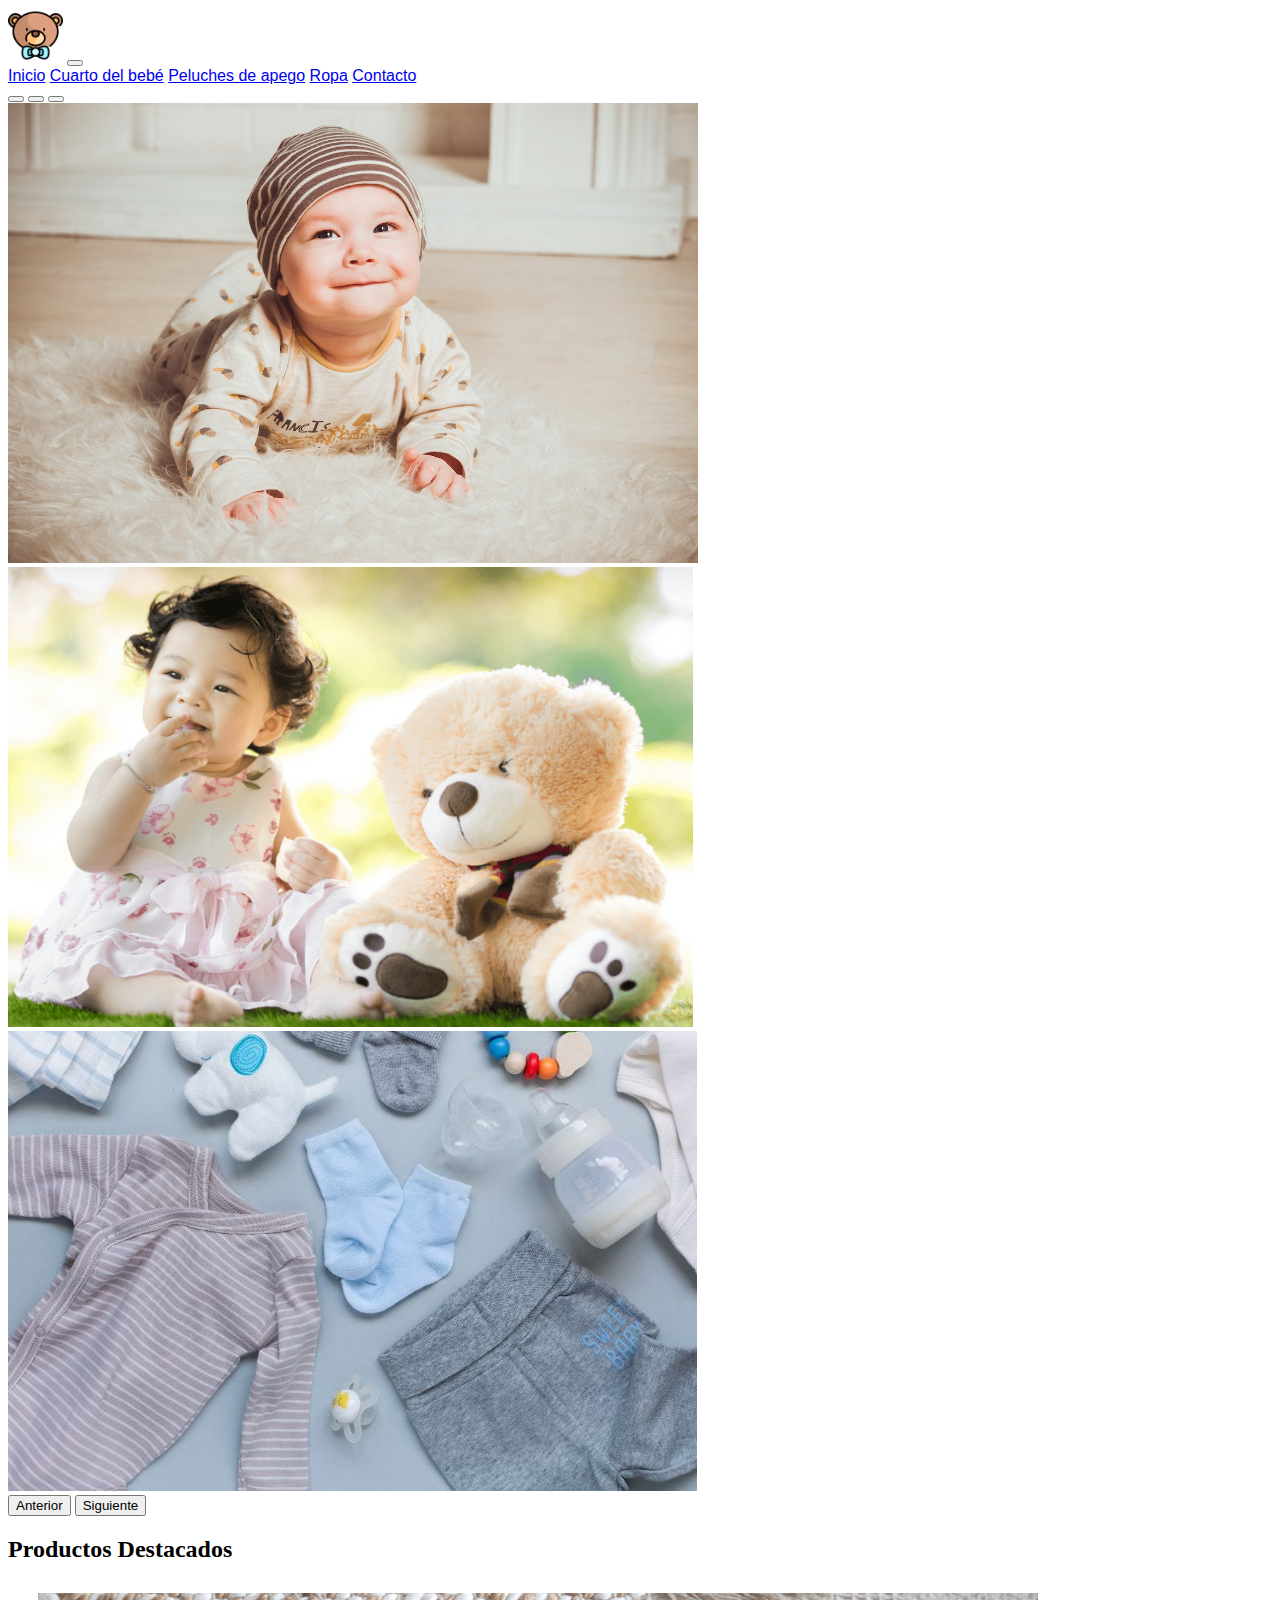
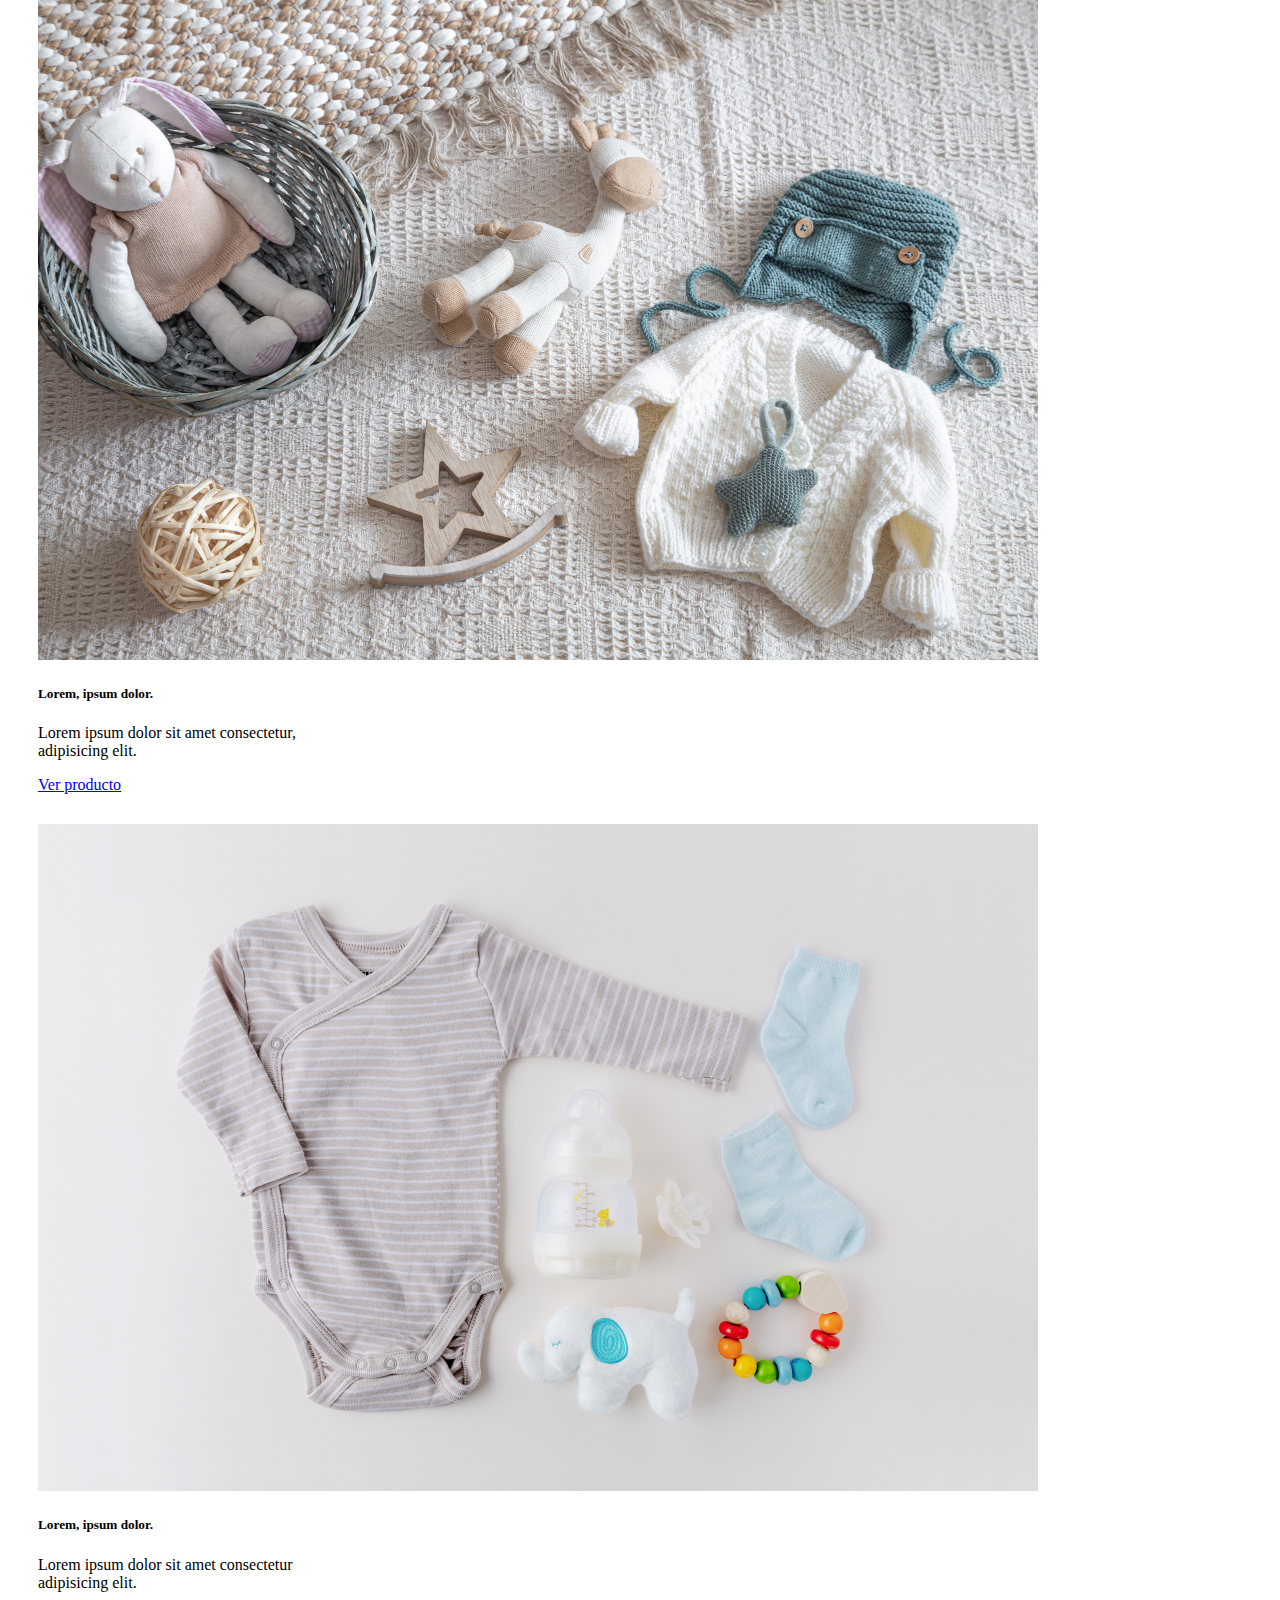
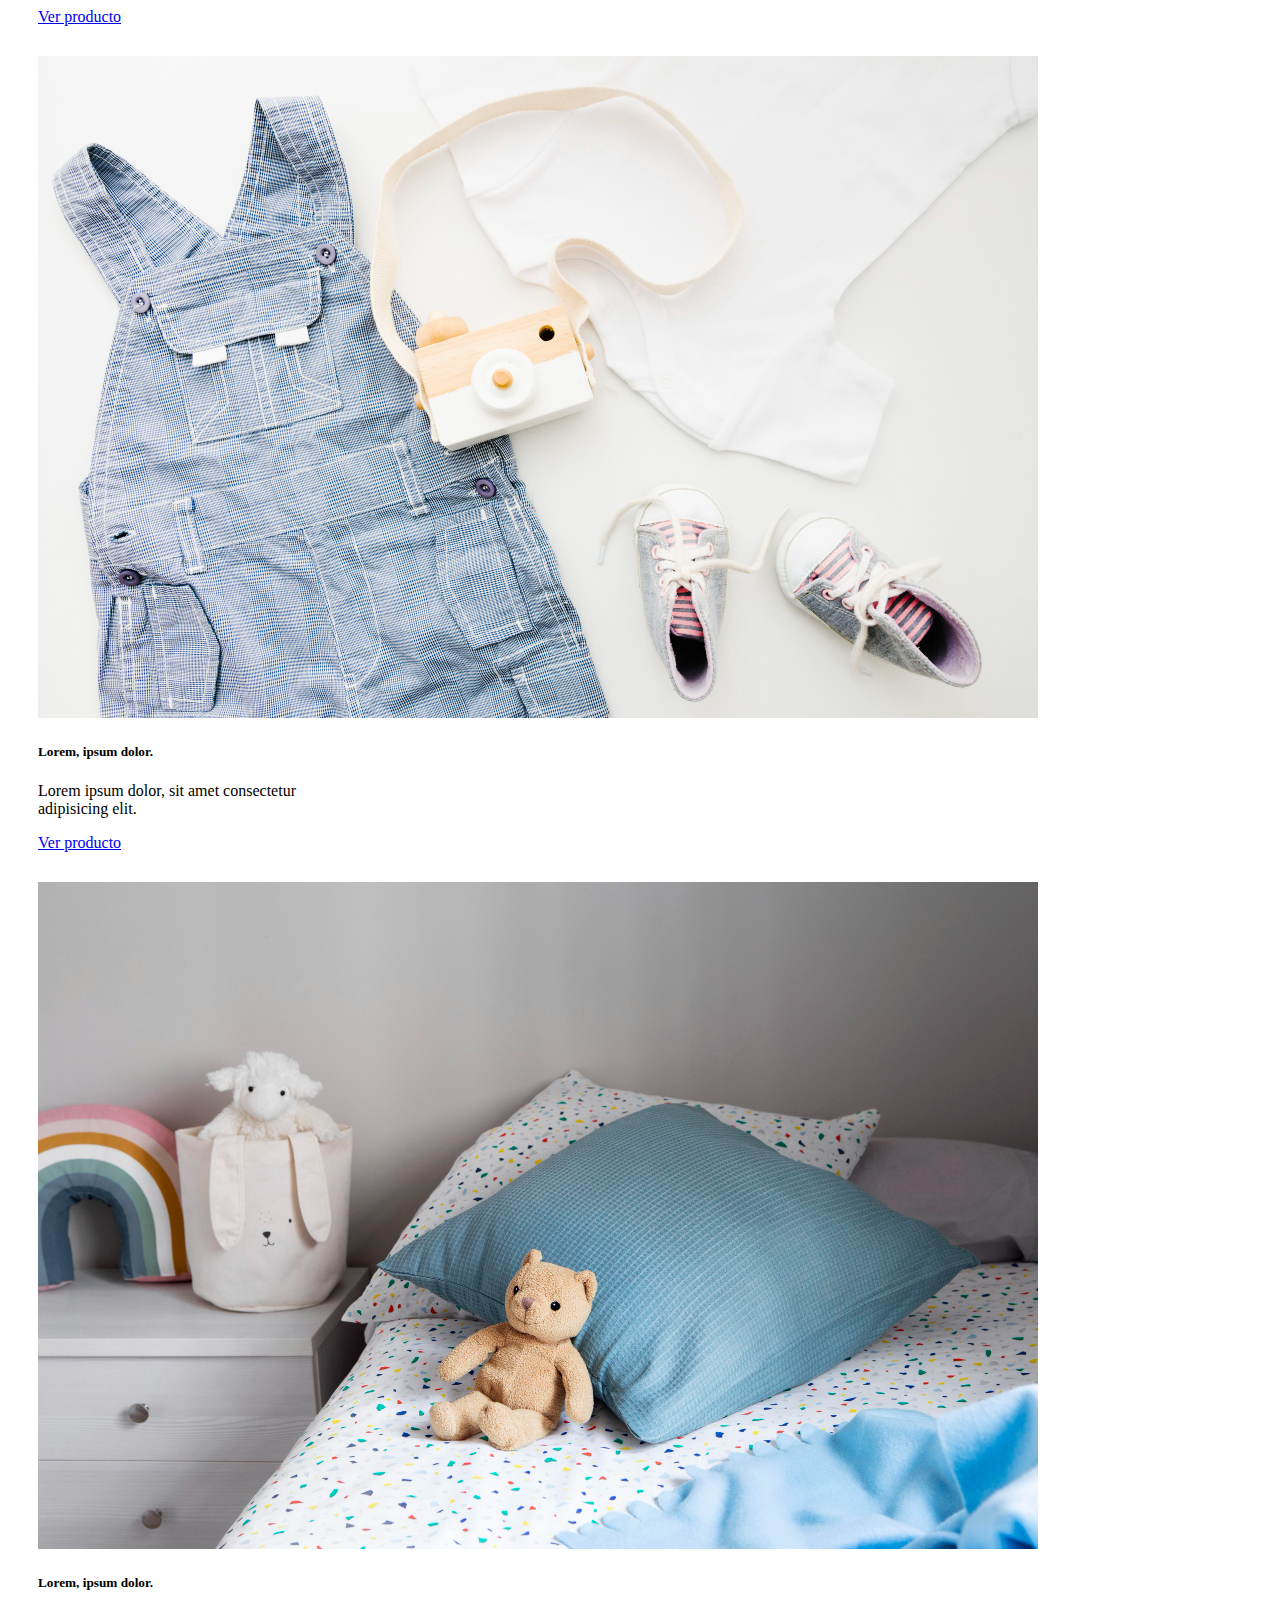
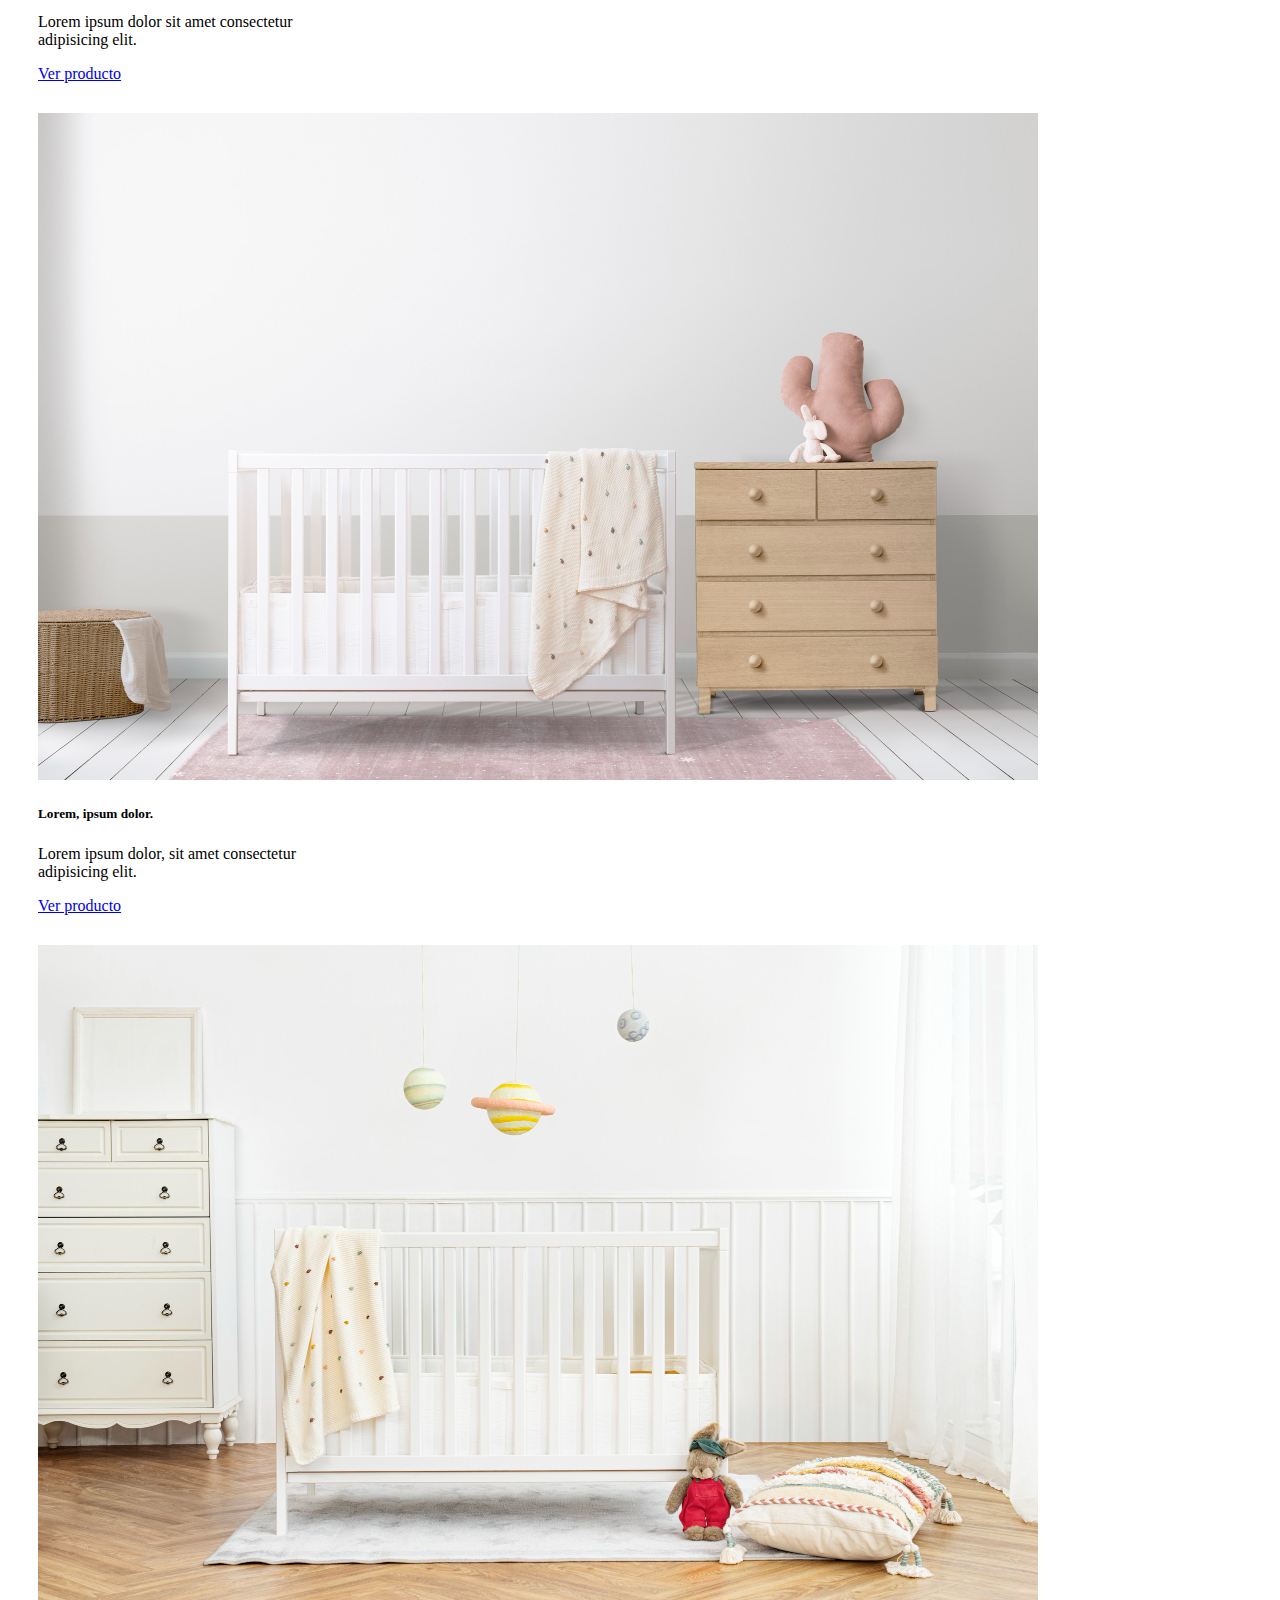
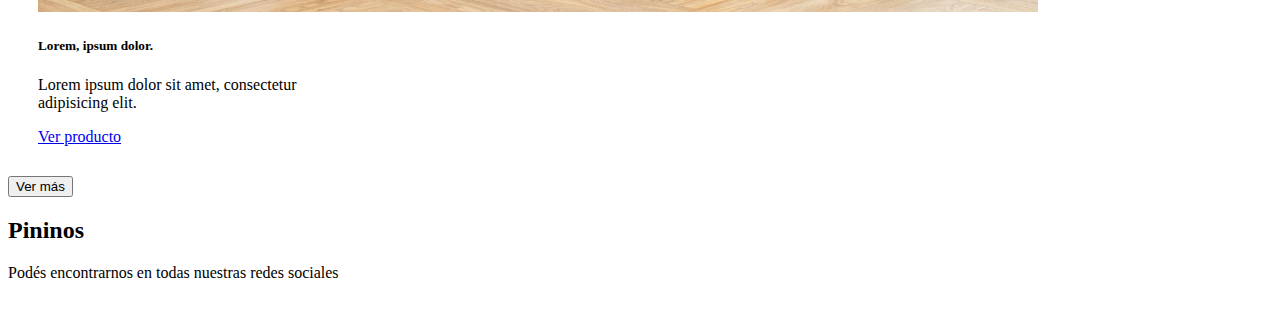
<file: index.html>
<!DOCTYPE html>
<html lang="en">
    <head>
        <meta charset="UTF-8">
        <meta http-equiv="X-UA-Compatible" content="IE=edge">
        <meta name="viewport" content="width=device-width, initial-scale=1.0">
        <title>Pininos</title>
        <link rel="stylesheet" href="https://cdnjs.cloudflare.com/ajax/libs/font-awesome/6.2.1/css/all.min.css" integrity="sha512-MV7K8+y+gLIBoVD59lQIYicR65iaqukzvf/nwasF0nqhPay5w/9lJmVM2hMDcnK1OnMGCdVK+iQrJ7lzPJQd1w==" crossorigin="anonymous" referrerpolicy="no-referrer" />
        <link href="https://cdn.jsdelivr.net/npm/bootstrap@5.3.0-alpha1/dist/css/bootstrap.min.css" rel="stylesheet" integrity="sha384-GLhlTQ8iRABdZLl6O3oVMWSktQOp6b7In1Zl3/Jr59b6EGGoI1aFkw7cmDA6j6gD" crossorigin="anonymous">
        <link rel="shortcut icon" href="./assets/img/teddy-bear.png" type="image/x-icon">
        <link rel="stylesheet" href="./assets/css/style.css">
    </head>
    <body>
        <nav>
            <nav class="navbar navbar-expand-lg bg-body-tertiary">
                <div class="container-fluid">
                  <a class="navbar-brand" href="./index.html"><img class="teddy" src="./assets/img/teddy-bear.png" alt=""></a>
                  <button class="navbar-toggler" type="button" data-bs-toggle="collapse" data-bs-target="#navbarNavAltMarkup" aria-controls="navbarNavAltMarkup" aria-expanded="false" aria-label="Toggle navigation">
                    <span class="navbar-toggler-icon"></span>
                  </button>
                  <div class="collapse navbar-collapse" id="navbarNavAltMarkup">
                    <div class="navbar-nav">
                      <a class="nav-link active" aria-current="page" href="./index.html">Inicio</a>
                      <a class="nav-link" href="./pages/cuarto-del-bebe.html">Cuarto del bebé</a>
                      <a class="nav-link" href="./pages/peluches-de-apego.html">Peluches de apego</a>
                      <a class="nav-link" href="./pages/ropa.html">Ropa</a>
                      <a class="nav-link" href="./pages/contacto.html">Contacto</a>
                    </div>
                  </div>
                </div>
                
              </nav>
        </nav>
        <header>
            <div id="carouselExampleIndicators" class="carousel slide">
                <div class="carousel-indicators">
                  <button type="button" data-bs-target="#carouselExampleIndicators" data-bs-slide-to="0" class="active" aria-current="true" aria-label="Slide 1"></button>
                  <button type="button" data-bs-target="#carouselExampleIndicators" data-bs-slide-to="1" aria-label="Slide 2"></button>
                  <button type="button" data-bs-target="#carouselExampleIndicators" data-bs-slide-to="2" aria-label="Slide 3"></button>
                </div>
                <div class="carousel-inner">
                  <div class="carousel-item active">
                    <img src="./assets/img/carousel2-min.jpg" class="d-block w-100" alt="...">
                  </div>
                  <div class="carousel-item">
                    <img src="./assets/img/carousel3-min.png" class="d-block w-100" alt="...">
                  </div>
                  <div class="carousel-item">
                    <img src="./assets/img/carousel4.jpg" class="d-block w-100" alt="...">
                  </div>
                </div>
                <button class="carousel-control-prev" type="button" data-bs-target="#carouselExampleIndicators" data-bs-slide="prev">
                  <span class="carousel-control-prev-icon" aria-hidden="true"></span>
                  <span class="visually-hidden">Anterior</span>
                </button>
                <button class="carousel-control-next" type="button" data-bs-target="#carouselExampleIndicators" data-bs-slide="next">
                  <span class="carousel-control-next-icon" aria-hidden="true"></span>
                  <span class="visually-hidden">Siguiente</span>
                </button>
              </div>
        </header>
        <main>
            <h2 class="padre row align-items-center m-5" >Productos Destacados</h2>
            <div class="tarjetas d-flex flex-wrap justify-content-around" >
                <div class="card" style="width: 18rem;">
                    <img src="./assets/img/index.ropa.jpg" class="card-img-top" alt="...">
                    <div class="card-body">
                      <h5 class="card-title">Lorem, ipsum dolor.</h5>
                      <p class="card-text">Lorem ipsum dolor sit amet consectetur, adipisicing elit.</p>
                      <a href="./pages/ropa.html" class="btn btn-primary">Ver producto</a>
                    </div>
                </div>
                <div class="card" style="width: 18rem;">
                    <img src="./assets/img/index.ropa1.jpg" class="card-img-top" alt="...">
                    <div class="card-body">
                      <h5 class="card-title">Lorem, ipsum dolor.</h5>
                      <p class="card-text">Lorem ipsum dolor sit amet consectetur adipisicing elit.</p>
                      <a href="./pages/ropa.html" class="btn btn-primary">Ver producto</a>
                    </div>
                </div>
                <div class="card" style="width: 18rem;">
                    <img src="./assets/img/index.ropa2.jpg" class="card-img-top" alt="...">
                    <div class="card-body">
                      <h5 class="card-title">Lorem, ipsum dolor.</h5>
                      <p class="card-text">Lorem ipsum dolor, sit amet consectetur adipisicing elit.</p>
                      <a href="./pages/ropa.html" class="btn btn-primary">Ver producto</a>
                    </div>
                </div>
                <div class="card img-fluid" style="width: 18rem;">
                    <img src="./assets/img/peluche.index.jpg" class="card-img-top" alt="...">
                    <div class="card-body">
                      <h5 class="card-title">Lorem, ipsum dolor.</h5>
                      <p class="card-text">Lorem ipsum dolor sit amet consectetur adipisicing elit.</p>
                      <a href="./pages/peluches-de-apego.html" class="btn btn-primary">Ver producto</a>
                    </div>
                </div>
                <div class="card" style="width: 18rem;">
                    <img src="./assets/img/index.cuarto2.jpg" class="card-img-top" alt="...">
                    <div class="card-body">
                      <h5 class="card-title">Lorem, ipsum dolor.</h5>
                      <p class="card-text">Lorem ipsum dolor, sit amet consectetur adipisicing elit.</p>
                      <a href="./pages/cuarto-del-bebe.html" class="btn btn-primary">Ver producto</a>
                    </div>
                </div>
                <div class="card" style="width: 18rem;">
                    <img src="./assets/img/index.cuarto1.jpg" class="card-img-top" alt="...">
                    <div class="card-body">
                      <h5 class="card-title">Lorem, ipsum dolor.</h5>
                      <p class="card-text">Lorem ipsum dolor sit amet, consectetur adipisicing elit.</p>
                      <a href="./pages/cuarto-del-bebe.html" class="btn btn-primary">Ver producto</a>
                    </div>
                </div>
            </div>
            <div class="d-grid gap-2 col-6 mx-auto">
                <button class="btn btn-primary" type="button">Ver más</button>
            </div>
        </main>
        <aside>

        </aside>
        <footer>
			<div class="container">
				<div class="row justify-content-center">
					<div class="col-md-12 text-center">
						<h2><link rel="stylesheet" href="./pages/contacto.html">Pininos</h2>
                        <p>Podés encontrarnos en todas nuestras redes sociales</p>
						<p class="redes">
							<a href=""><i class="fa-brands fa-square-facebook"></i></a>
							<a href=""><i class="fa-brands fa-square-instagram"></i></a>
							<a href=""><i class="fa-brands fa-square-youtube"></i></a>
							<a href=""><i class="fa-brands fa-tiktok"></i></a>
						</p>
					</div>
				</div>
				
			</div>
		</footer>
        <script src="https://cdn.jsdelivr.net/npm/bootstrap@5.3.0-alpha1/dist/js/bootstrap.bundle.min.js" integrity="sha384-w76AqPfDkMBDXo30jS1Sgez6pr3x5MlQ1ZAGC+nuZB+EYdgRZgiwxhTBTkF7CXvN" crossorigin="anonymous"></script>
    </body>
</html>
</file>
<file: assets/css/style.css>
.teddy{
    width: 55px;
    height: 55px;
}
.carousel-inner img {
    max-height: 460px;
}
.navbar-nav {
    font-family: sans-serif;
}

/*Inicio*/
h2{
    justify-content: center;
    color: black;

}

.card{
    margin: 30px;

}
ul{
    list-style-type: none;
    gap: 20px;
    font-size: 40px;
}
.container{
    margin-top: 20px;
}

.redes{
    font-size: 30px;
    
}
.card:hover{
    transform: scale(1.2);
}
/*Cuarto del bebe*/
.categorias > ul > li{
    font-size: 16px;
   
}

.categorias ul li{
    display: inline-block;
    gap: 10px;
    padding: 10px;
    position: relative;
    align-items: center;
    
}
.categorias> ul> li:hover ul{
    display: inline-flex;
    transition: 0.5s;
    margin-top: 10px;
    }
.categorias> ul> li> ul{
    display: none;
    position: absolute;
    left: -20px;
    font-size: 16px;
}

/*Contacto*/
.formulario{
    margin: 20px;
}
</file>
